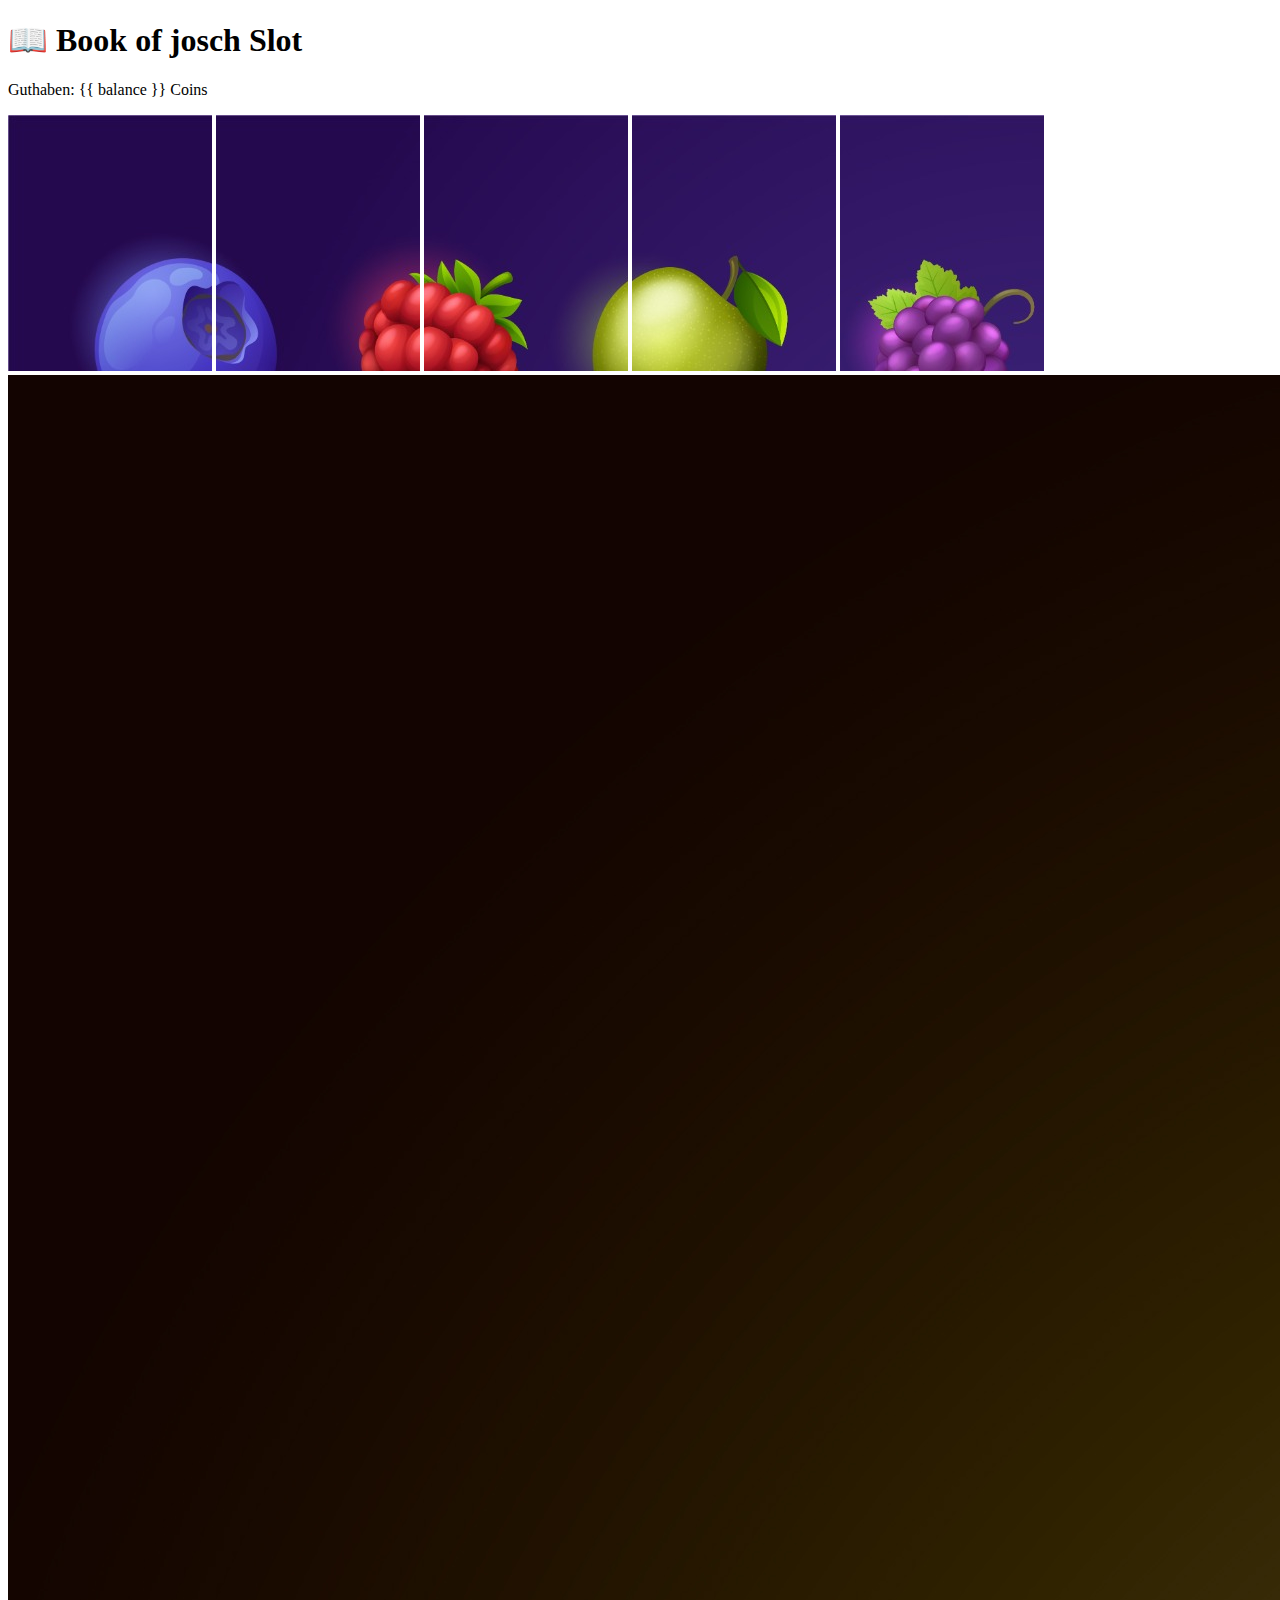
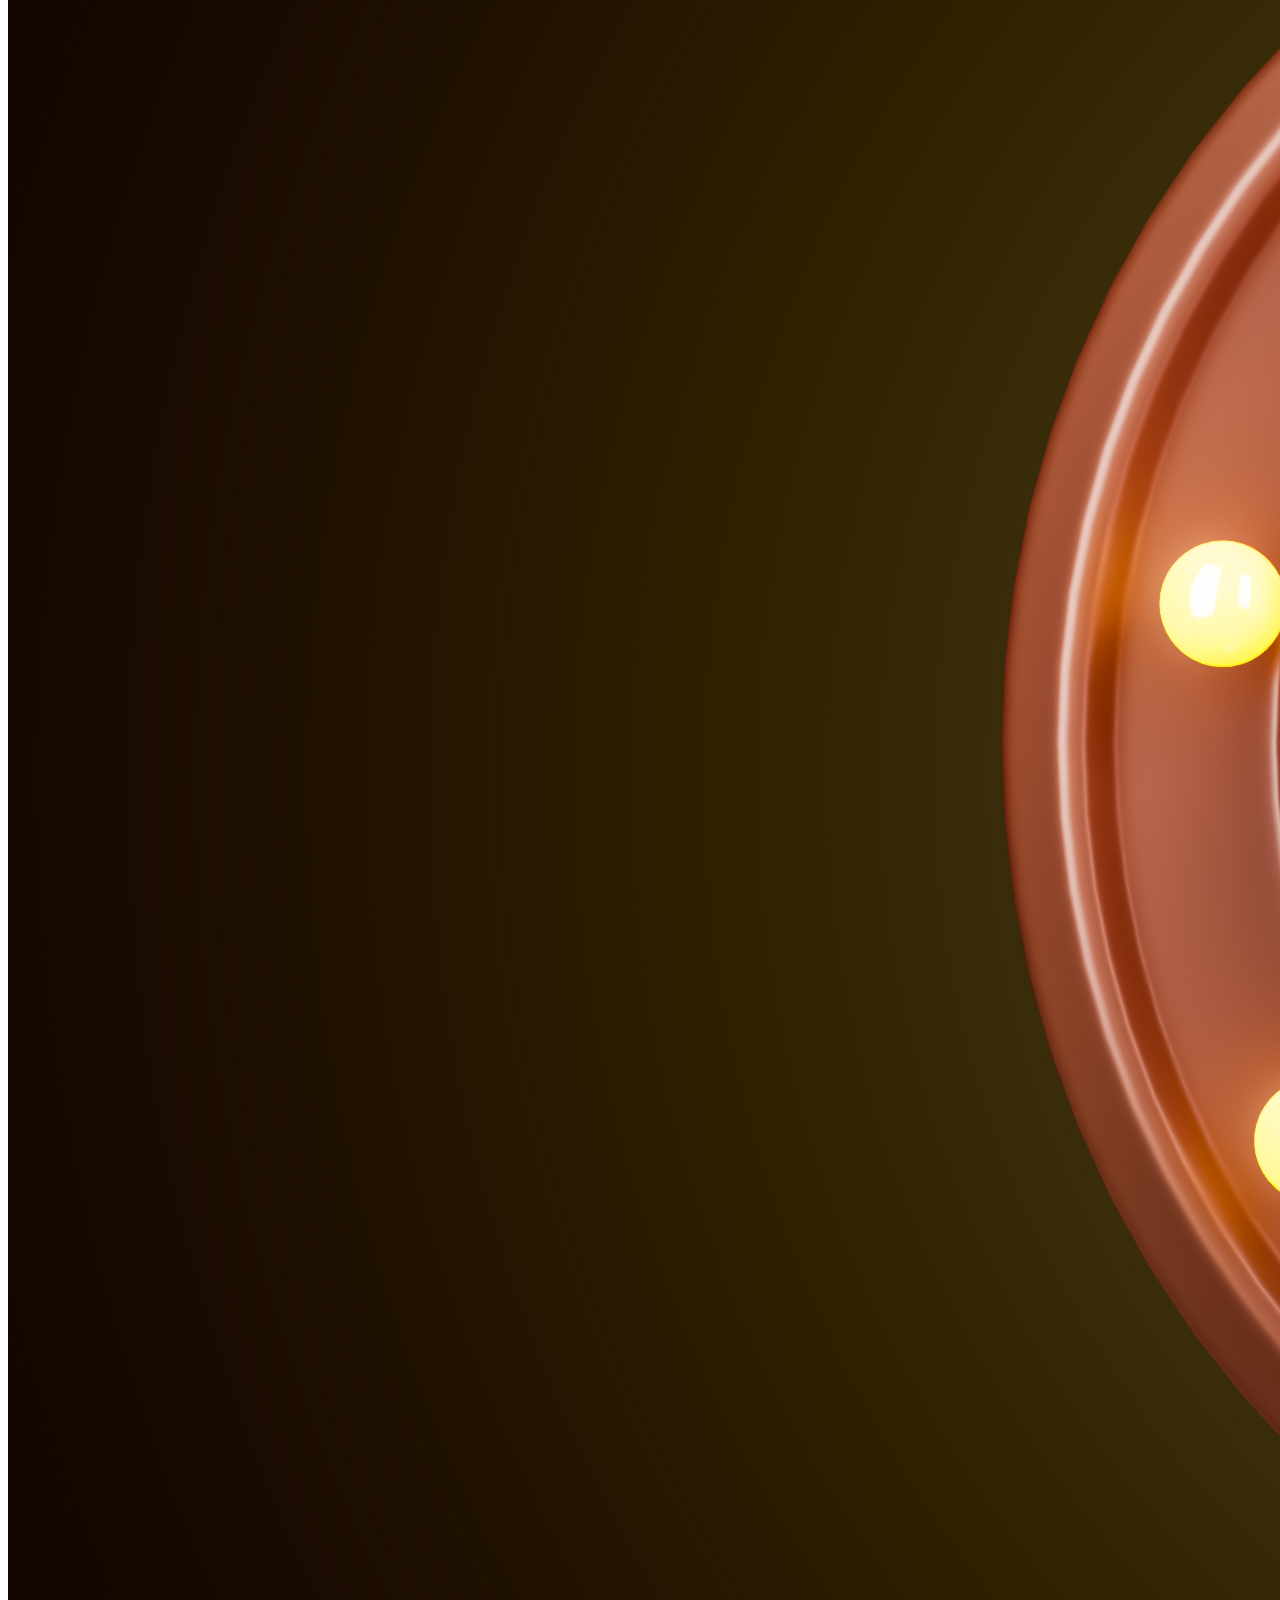
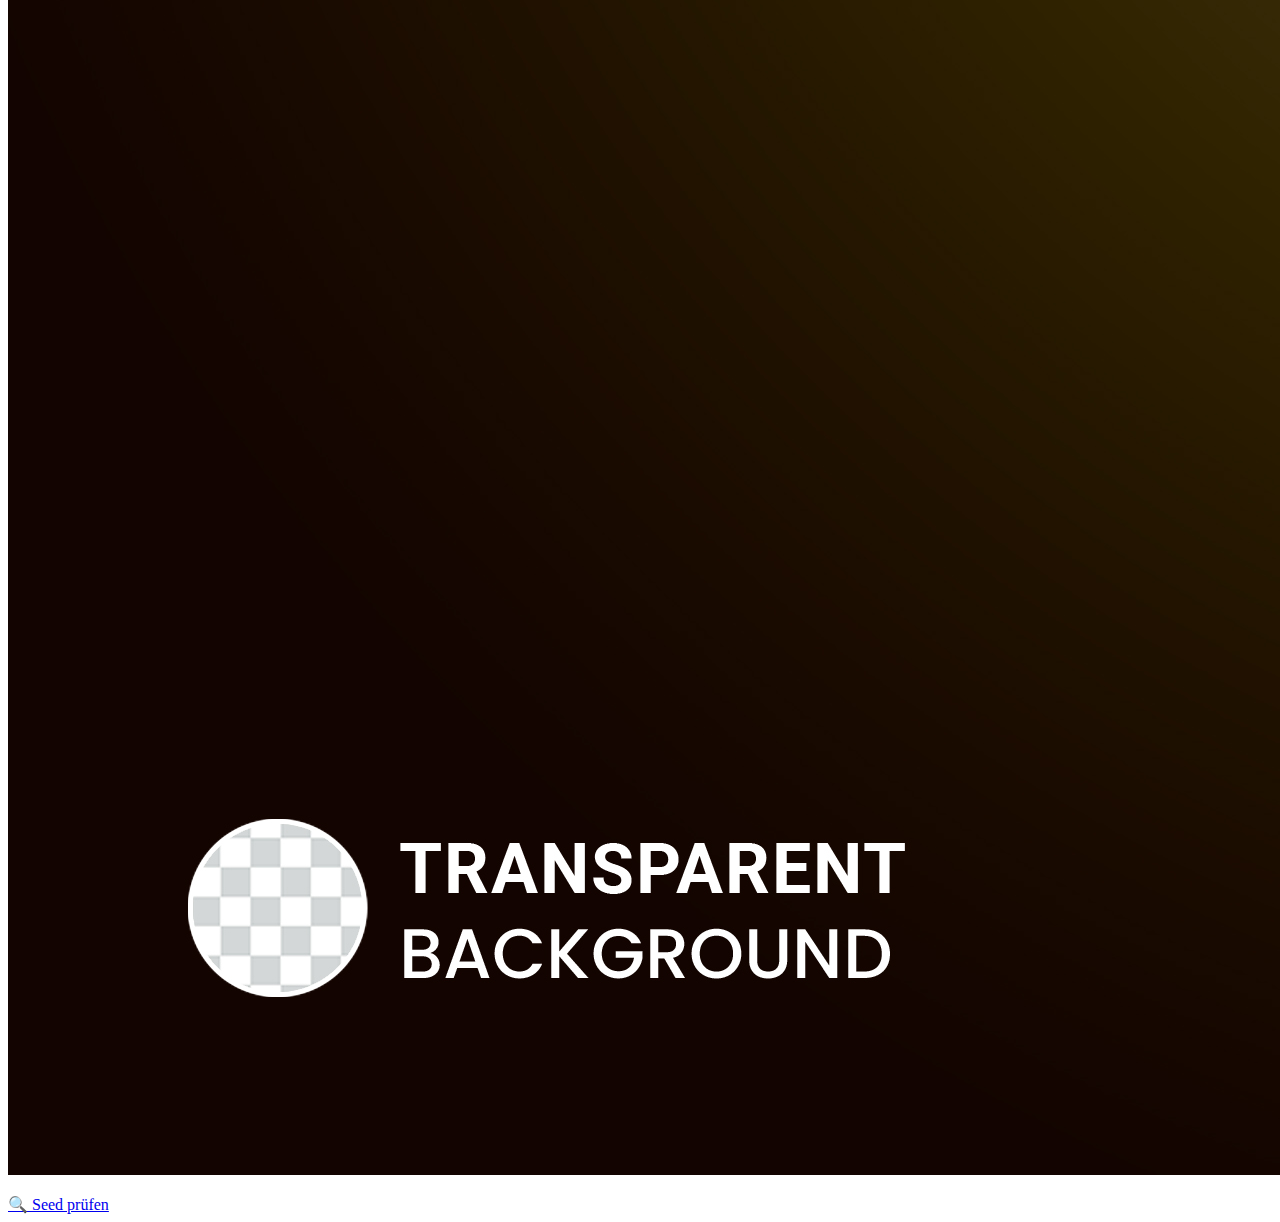
<file: book_of_josch.html>
<!DOCTYPE html>
<html lang="de">
<head>
    <meta charset="UTF-8">
    <title>📖 Book of Dead Slot</title>
    <link rel="stylesheet" href="/static/Book_of_Joschua/">
</head>
<body style="background-image: url('/static/Book_of_Joschua/'); background-size: cover;">

    <div class="game-container">
        <h1>📖 Book of josch Slot</h1>
        <p>Guthaben: <span id="balance">{{ balance }}</span> Coins</p>

        <div class="reels">
            <img id="slot1" src="/static/Book_of_Joschua/symbol_1.png">
            <img id="slot2" src="/static/Book_of_Joschua/symbol_2.png">
            <img id="slot3" src="/static/Book_of_Joschua/symbol_3.png">
            <img id="slot4" src="/static/Book_of_Joschua/symbol_4.png">
            <img id="slot5" src="/static/Book_of_Joschua/symbol_5.png">
        </div>

        <img src="/static/Book_of_Joschua/spin_button.jpg" class="spin-btn" onclick="spin()">
        <p id="result"></p>
        <a href="/verify">🔍 Seed prüfen</a>
    </div>

    <script>
        async function spin() {
            document.getElementById("result").textContent = "Dreht...";
            const response = await fetch('/book_spin');
            const data = await response.json();

            document.getElementById("slot1").src = `/static/Book_of_Joschua/${data.symbols[0]}.png`;
            document.getElementById("slot2").src = `/static/book_of_Joschua/${data.symbols[1]}.png`;
            document.getElementById("slot3").src = `/static/Book_of_Joschua/${data.symbols[2]}.png`;
            document.getElementById("slot4").src = `/static/Book_of_Joschua/${data.symbols[3]}.png`;
            document.getElementById("slot5").src = `/static/Book_of_Joschua/${data.symbols[4]}.png`;
            document.getElementById("balance").textContent = data.balance;
            document.getElementById("result").textContent = data.message;
        }
    </script>
</body>
</html>
</file>
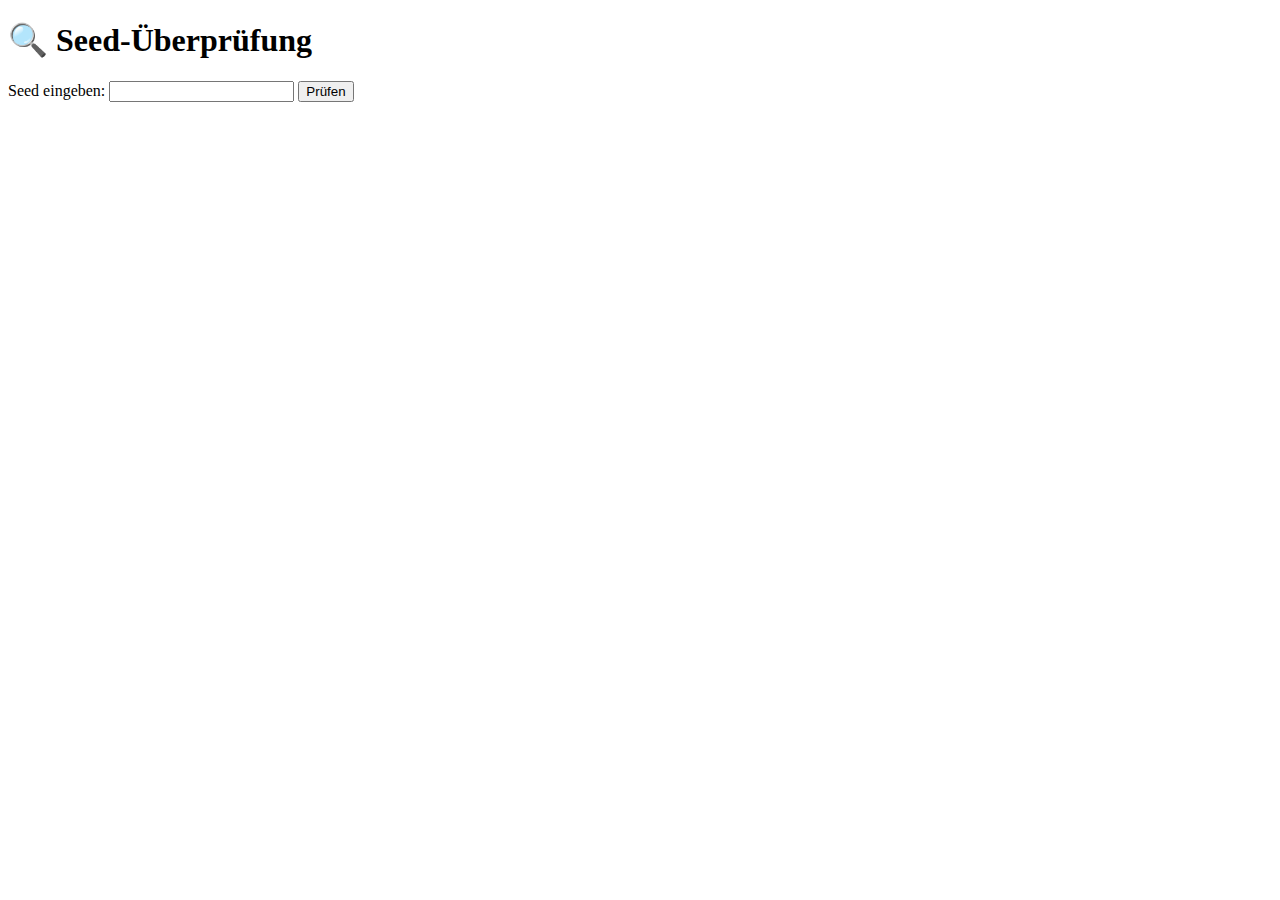
<file: verify.html>
<!DOCTYPE html>
<html lang="de">
<head>
    <meta charset="UTF-8">
    <title>Seed prüfen</title>
</head>
<body>
    <h1>🔍 Seed-Überprüfung</h1>
    <form action="/verify_result" method="post">
        <label for="seed">Seed eingeben:</label>
        <input type="text" name="seed" id="seed" required>
        <button type="submit">Prüfen</button>
    </form>
</body>
</html>
</file>
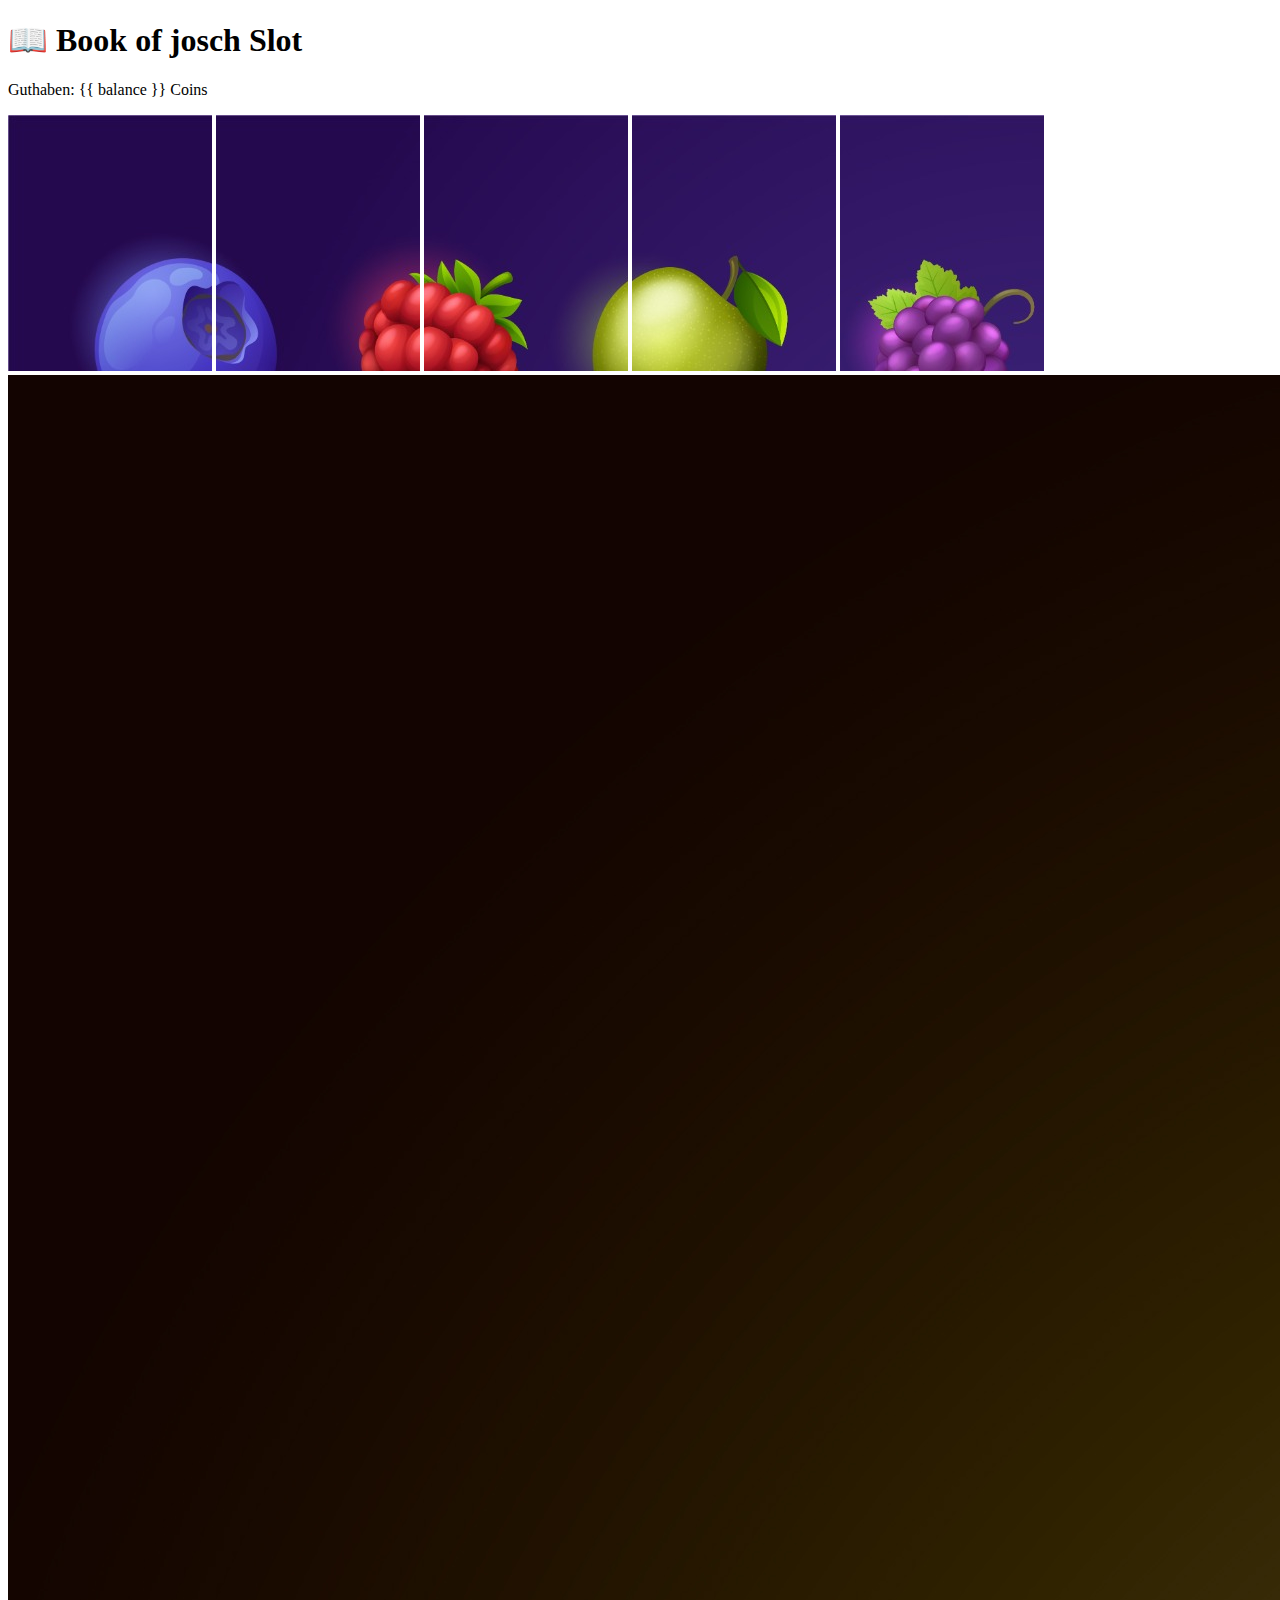
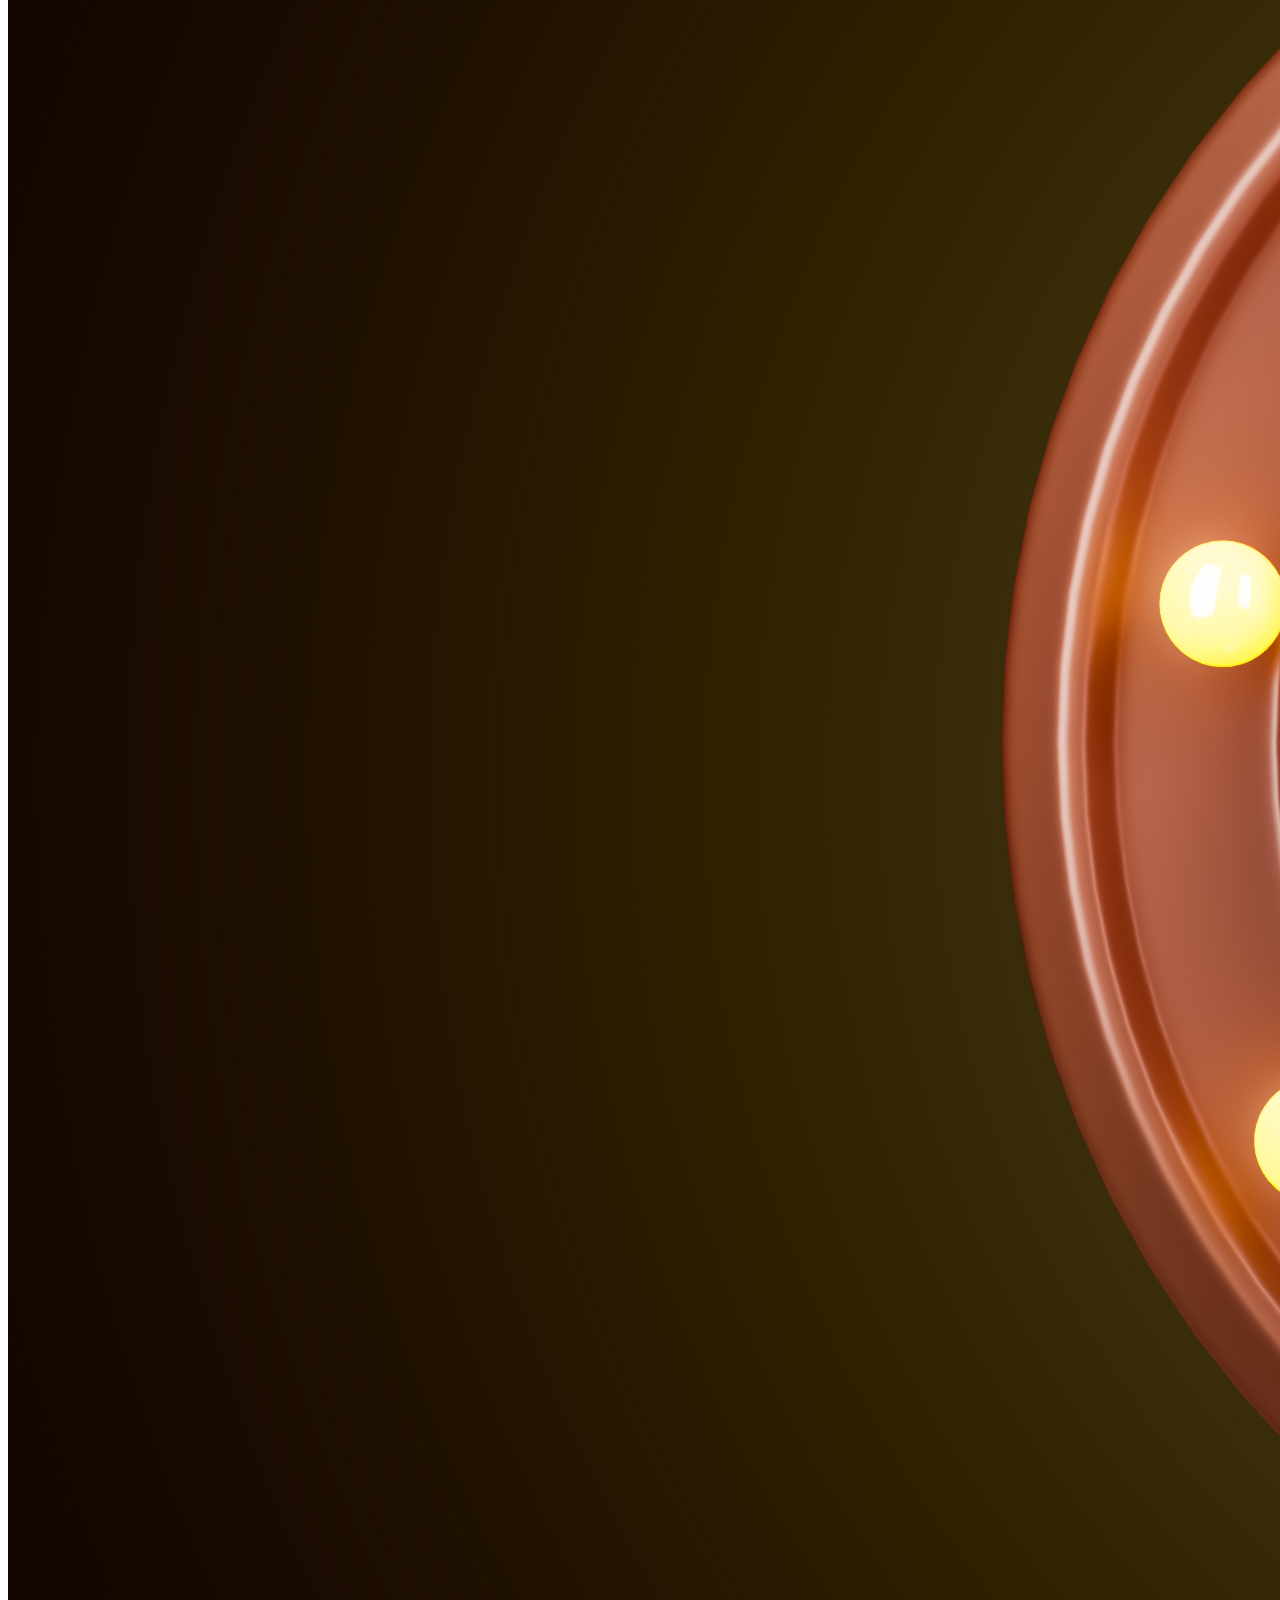
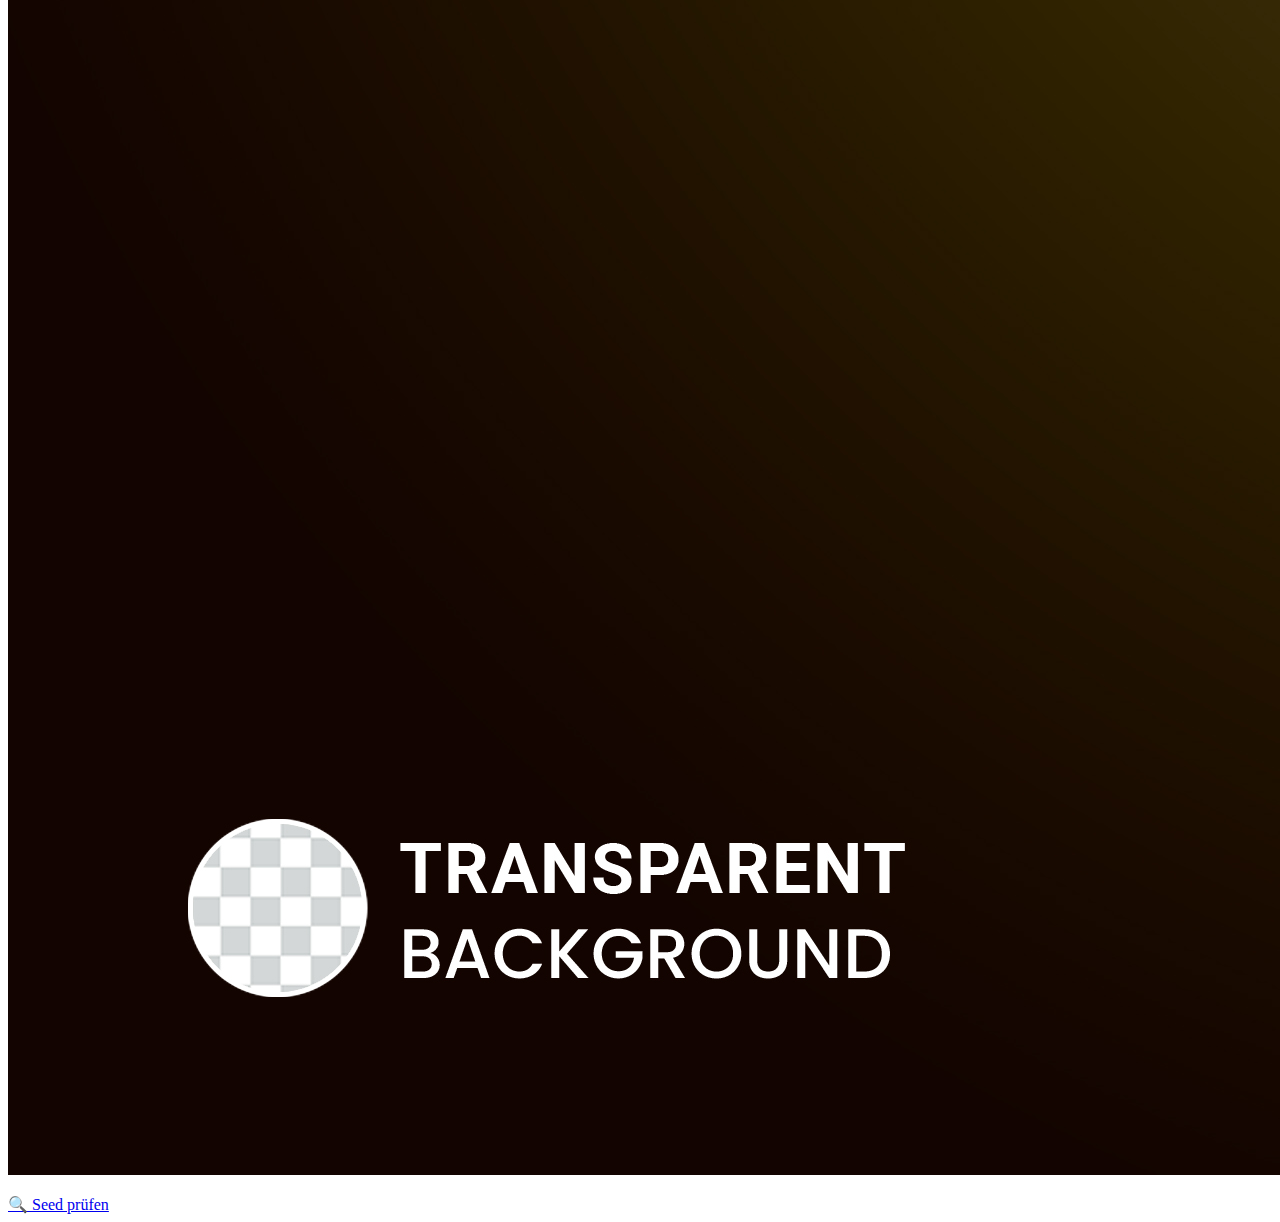
<file: templates/book_of_josch.html>
<!DOCTYPE html>
<html lang="de">
<head>
    <meta charset="UTF-8">
    <title>📖 Book of Dead Slot</title>
    <link rel="stylesheet" href="/static/Book_of_Joschua/">
</head>
<body style="background-image: url('/static/Book_of_Joschua/'); background-size: cover;">

    <div class="game-container">
        <h1>📖 Book of josch Slot</h1>
        <p>Guthaben: <span id="balance">{{ balance }}</span> Coins</p>

        <div class="reels">
            <img id="slot1" src="/static/Book_of_Joschua/symbol_1.png">
            <img id="slot2" src="/static/Book_of_Joschua/symbol_2.png">
            <img id="slot3" src="/static/Book_of_Joschua/symbol_3.png">
            <img id="slot4" src="/static/Book_of_Joschua/symbol_4.png">
            <img id="slot5" src="/static/Book_of_Joschua/symbol_5.png">
        </div>

        <img src="/static/Book_of_Joschua/spin_button.jpg" class="spin-btn" onclick="spin()">
        <p id="result"></p>
        <a href="/verify">🔍 Seed prüfen</a>
    </div>

    <script>
        async function spin() {
            document.getElementById("result").textContent = "Dreht...";
            const response = await fetch('/book_spin');
            const data = await response.json();

            document.getElementById("slot1").src = `/static/Book_of_Joschua/${data.symbols[0]}.png`;
            document.getElementById("slot2").src = `/static/book_of_Joschua/${data.symbols[1]}.png`;
            document.getElementById("slot3").src = `/static/Book_of_Joschua/${data.symbols[2]}.png`;
            document.getElementById("slot4").src = `/static/Book_of_Joschua/${data.symbols[3]}.png`;
            document.getElementById("slot5").src = `/static/Book_of_Joschua/${data.symbols[4]}.png`;
            document.getElementById("balance").textContent = data.balance;
            document.getElementById("result").textContent = data.message;
        }
    </script>
</body>
</html>
</file>
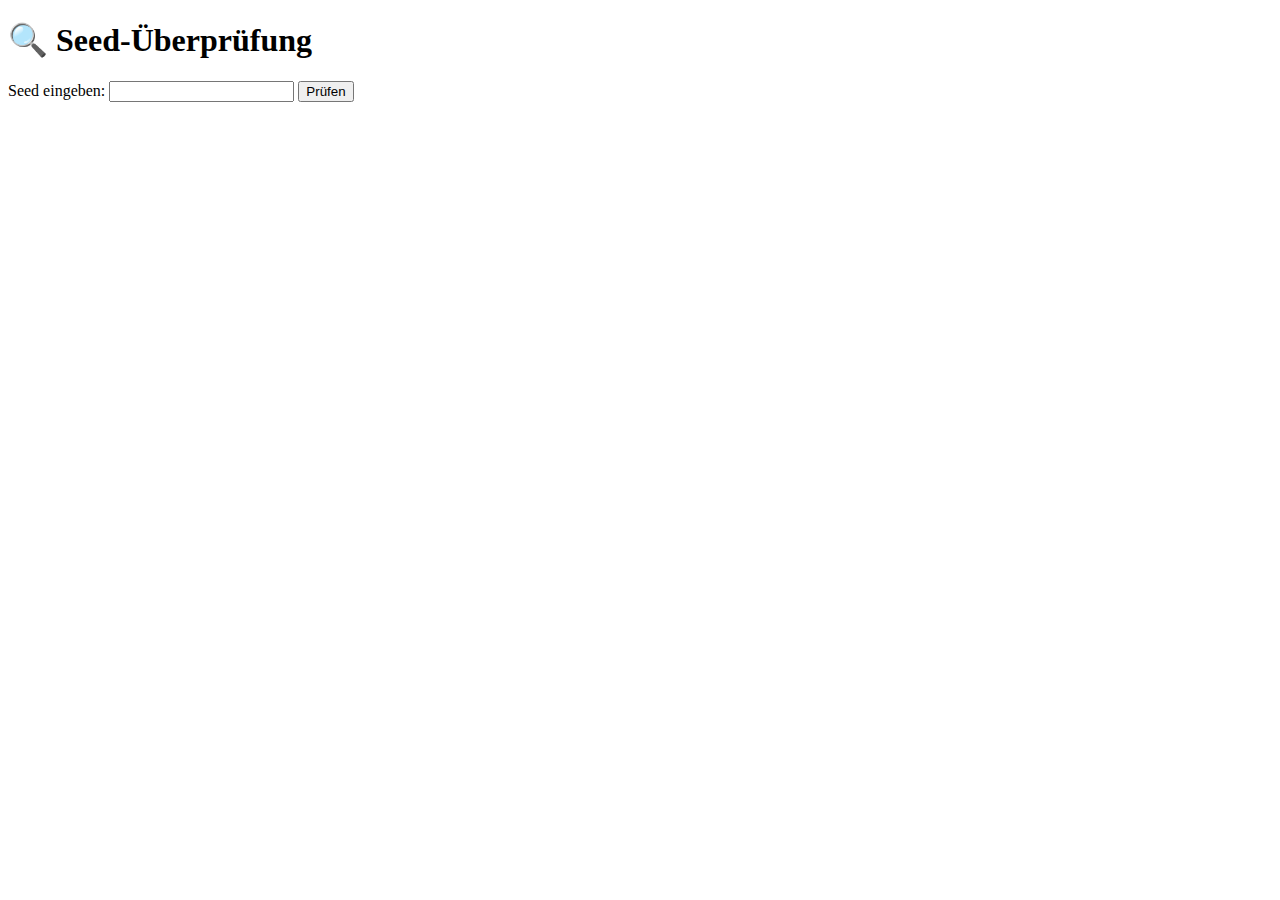
<file: templates/verify.html>
<!DOCTYPE html>
<html lang="de">
<head>
    <meta charset="UTF-8">
    <title>Seed prüfen</title>
</head>
<body>
    <h1>🔍 Seed-Überprüfung</h1>
    <form action="/verify_result" method="post">
        <label for="seed">Seed eingeben:</label>
        <input type="text" name="seed" id="seed" required>
        <button type="submit">Prüfen</button>
    </form>
</body>
</html>
</file>
